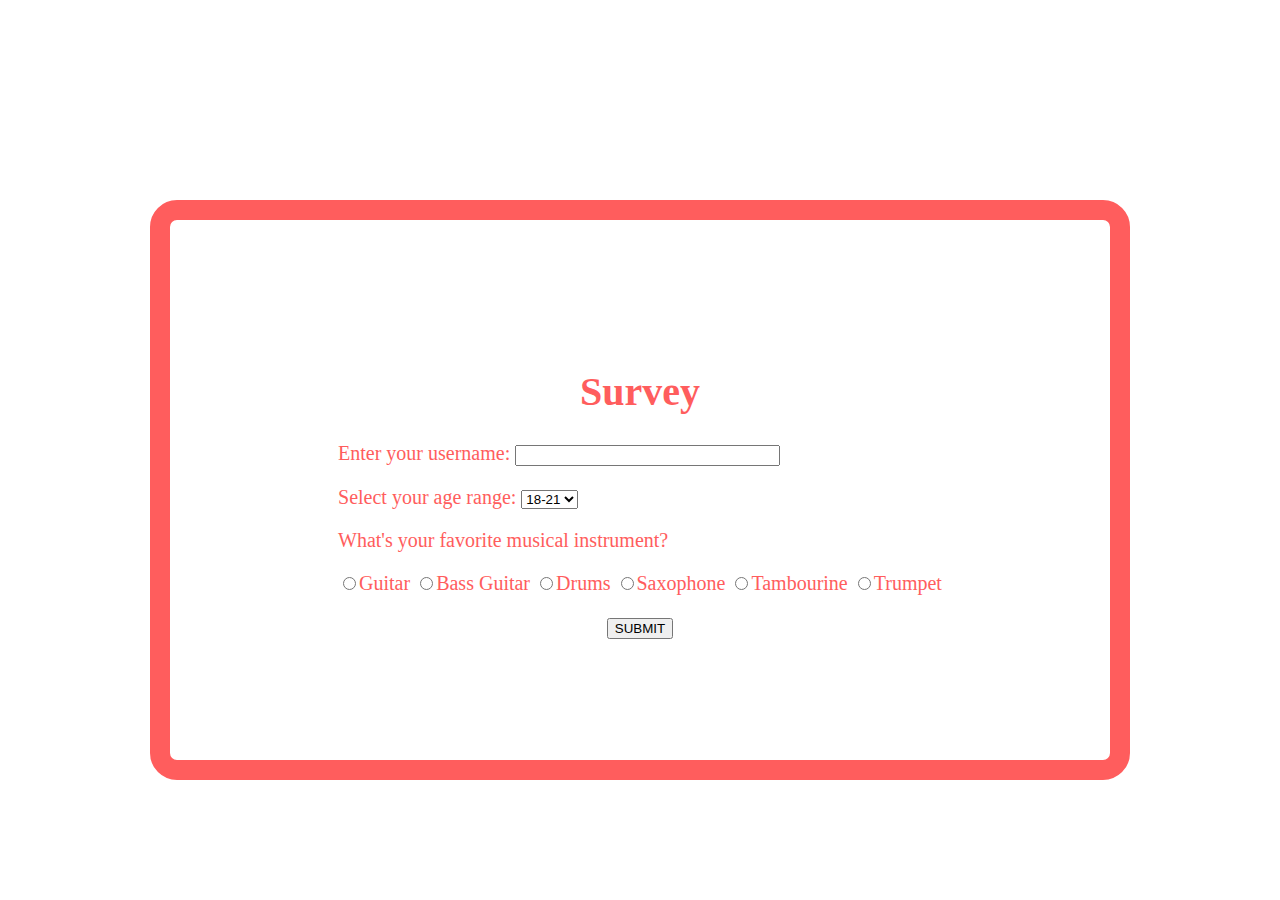
<file: index.html>
<!DOCTYPE html>
<html lang="en">
<head>
    <meta charset="UTF-8">
    <meta name="viewport" content="width=device-width, initial-scale=1.0">
    <title>Third Activity</title>
    <link rel="stylesheet" href="style.css">
</head>
<body>
    <div class = "container">
        <form action="index2.html">
            <h1>Survey</h1>
            <p class = "username">Enter your username:
                <input type="text" name="username" size="30" maxlength="30" />
            </p>
            <p>Select your age range:
                <select name = "age_range">
                    <option value="18-21">18-21</option>
                    <option value="21-24">21-24</option>
                    <option value="25-30">25-30</option>
                </select> 
            </p> 
            <p>What's your favorite musical instrument?</p>
                <input type="radio" name="instruments" value = "Guitar"/>Guitar
                <input type="radio" name="instruments" value = "Bass Guitar"/>Bass Guitar
                <input type="radio" name="instruments" value = "Drums"/>Drums
                <input type="radio" name="instruments" value = "Saxophone"/>Saxophone
                <input type="radio" name="instruments" value = "Tambourine"/>Tambourine
                <input type="radio" name="instruments" value = "Trumpet"/>Trumpet <br> <br>
            <label class="container1">
                <input type="submit" value = "SUBMIT"/>
            </label> 
        </form>
    </div>
</body>
</html>
</file>
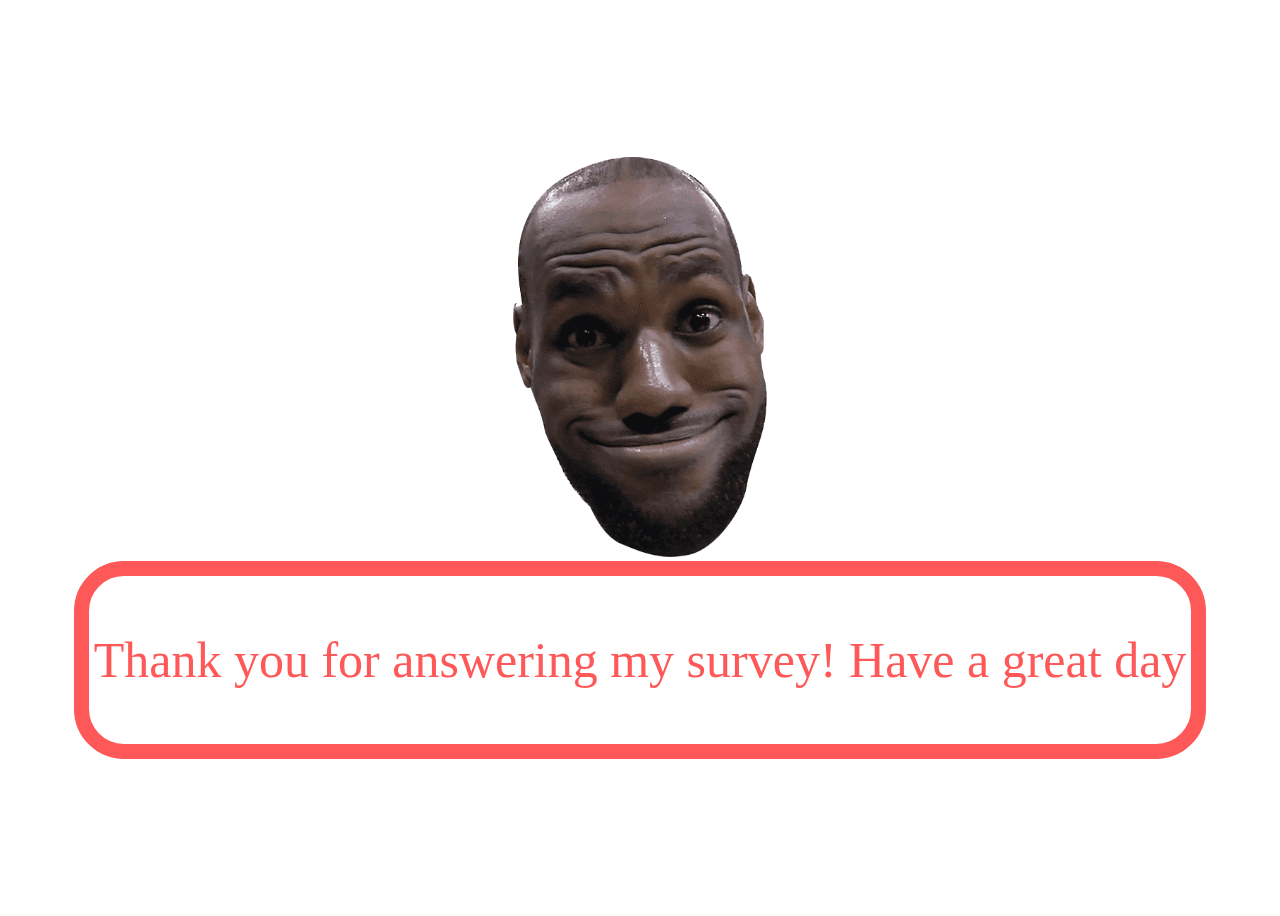
<file: index2.html>
<!DOCTYPE html>
<html lang="en">
<head>
    <meta charset="UTF-8">
    <meta name="viewport" content="width=device-width, initial-scale=1.0">
    <title>Third Activity</title>
    <link rel="stylesheet" href="style2.css">
</head>
<body>
    <div class = "container_pic">
        <div>
            <img src = 'lebron.png' alt = 'Lebron loves you' height="400px">
        </div>
        <div class = container_content>
            <p>Thank you for answering my survey! Have a great day</p>
        </div>
    </div>
</body>
</html>
</file>
<file: style.css>
div.container {
    margin-top: 200px;
    padding: 20px;
    border-radius: 27px;
    font-size: 20px;
    margin-left: auto;
    margin-right: auto;
    width: 900px;
    height: 500px;
    display: flex;
    justify-content: center;
    align-items: center;
    background-color: rgb(255, 255, 255);
    border: 20px solid rgb(255, 93, 93);
}

p.username{
    font-family: 'Circular Std Black';
}

h1{
    color: solid rgb(255, 93, 93);
    font-family: 'Circular Std Black';
    text-align: center;
}

.container{
    color: rgb(255, 93, 93);
    font-size: 25px;
    font-family: 'Circular Std Black';
}

.container1{
    display: flex;
    align-items: center;
    justify-content: center;
}
</file>
<file: style2.css>
*{
    font-family: 'Circular Std Black';
}

.container_pic{
    height: 100vh;
    display: flex;
    align-items: center;
    justify-content: center;
    flex-direction: column;
}

.container_content{
    color: rgb(255, 88, 88);
    font-size: 50px;
    padding: 5px;
    background-color: rgb(255, 255, 255);
    border: 15px solid rgb(255, 88, 88);
    border-radius: 50px;
}
</file>
